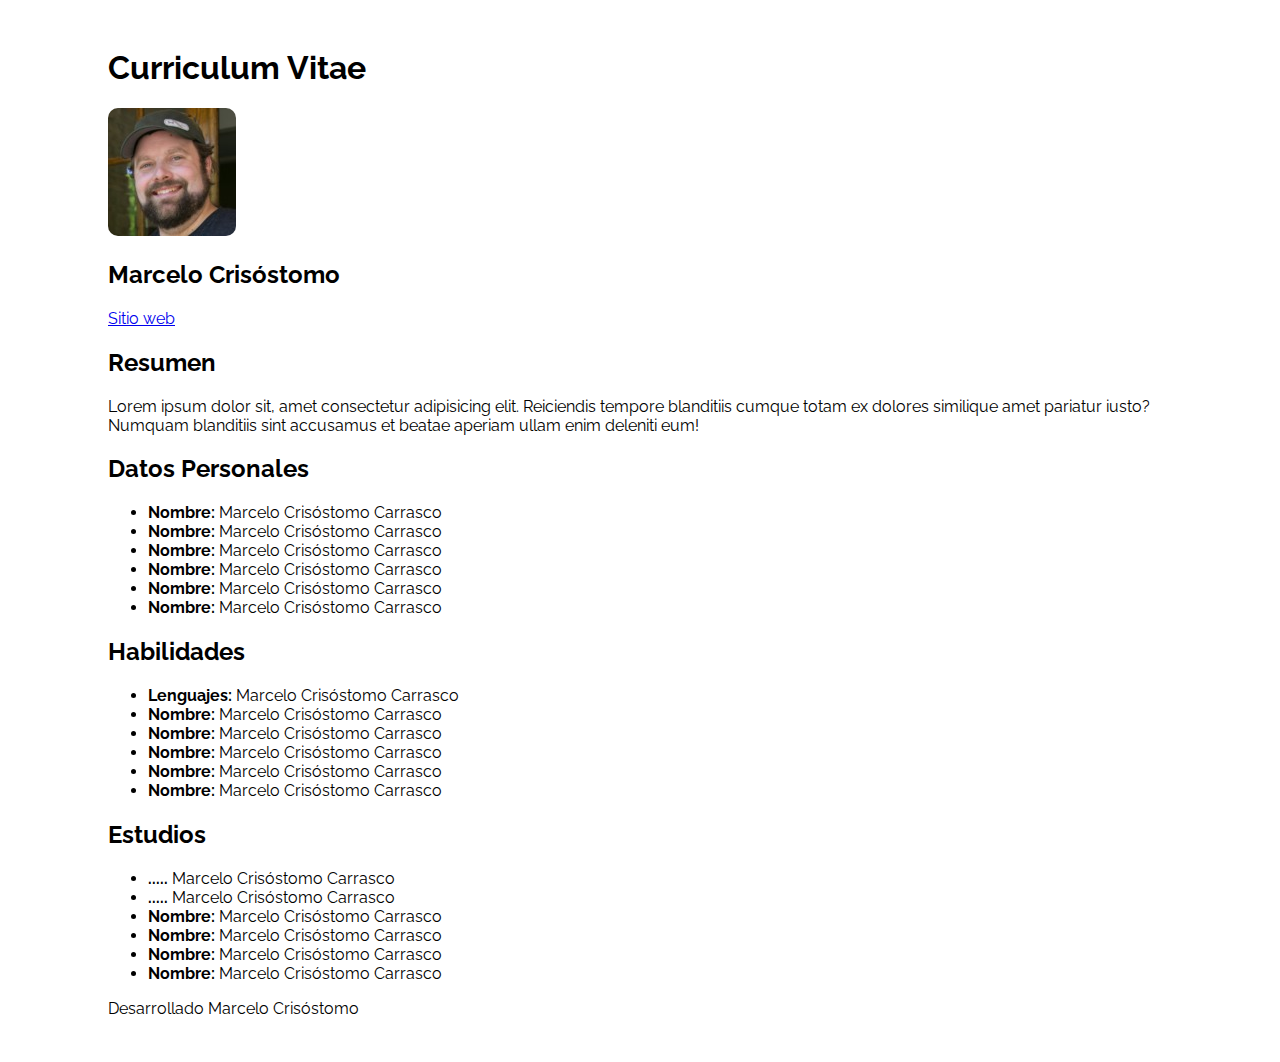
<file: index.html>
<!DOCTYPE html>
<html lang="es">
    <head>
        <meta charset="UTF-8">
        <meta name="viewport" content="width=device-width, initial-scale=1.0">
        <!-- Fuentes de Google -->
        <link rel="preconnect" href="https://fonts.googleapis.com">
        <link rel="preconnect" href="https://fonts.gstatic.com" crossorigin>
        <link href="https://fonts.googleapis.com/css2?family=Raleway:ital,wght@0,100..900;1,100..900&display=swap" rel="stylesheet">
        <link rel="stylesheet" href="/assets/css/styles.css">
       
        <title>Curriculum</title>
    </head>
    <body>

        <!--  -->
        <h1>Curriculum Vitae</h1>
        <img class="foto" id="fotografia" src="/assets/img/foto.jpg" alt="foto de perfil del curriculum">
        <h2>Marcelo Crisóstomo</h2>
        <a href="https://www.google.com">Sitio web</a>
        <!-- descripción personal -->

        <section>
            <h2>Resumen</h2>
            <p>Lorem ipsum dolor sit, amet consectetur adipisicing elit. Reiciendis tempore blanditiis cumque totam ex dolores similique amet pariatur iusto? Numquam blanditiis sint accusamus et beatae aperiam ullam enim deleniti eum!</p>
        </section>

        <section>
            <h2>Datos Personales</h2>
            <ul>
                <li><b>Nombre:</b> Marcelo Crisóstomo Carrasco</li>
                <li><b>Nombre:</b> Marcelo Crisóstomo Carrasco</li>
                <li><b>Nombre:</b> Marcelo Crisóstomo Carrasco</li>
                <li><b>Nombre:</b> Marcelo Crisóstomo Carrasco</li>
                <li><b>Nombre:</b> Marcelo Crisóstomo Carrasco</li>
                <li><b>Nombre:</b> Marcelo Crisóstomo Carrasco</li>
            </ul>
        </section>

        <section>
            <h2>Habilidades</h2>
            <ul>
                <li><b>Lenguajes:</b> Marcelo Crisóstomo Carrasco</li>
                <li><b>Nombre:</b> Marcelo Crisóstomo Carrasco</li>
                <li><b>Nombre:</b> Marcelo Crisóstomo Carrasco</li>
                <li><b>Nombre:</b> Marcelo Crisóstomo Carrasco</li>
                <li><b>Nombre:</b> Marcelo Crisóstomo Carrasco</li>
                <li><b>Nombre:</b> Marcelo Crisóstomo Carrasco</li>
            </ul>
        </section>

        <section>
            <h2>Estudios</h2>
            <ul>
                <li><b>.....</b> Marcelo Crisóstomo Carrasco</li>
                <li><b>.....</b> Marcelo Crisóstomo Carrasco</li>
                <li><b>Nombre:</b> Marcelo Crisóstomo Carrasco</li>
                <li><b>Nombre:</b> Marcelo Crisóstomo Carrasco</li>
                <li><b>Nombre:</b> Marcelo Crisóstomo Carrasco</li>
                <li><b>Nombre:</b> Marcelo Crisóstomo Carrasco</li>
            </ul>
        </section>
        <!-- Píe de pagina -->
        <footer>
            <p>Desarrollado Marcelo Crisóstomo</p>
        </footer>
</body>
</html>
</file>
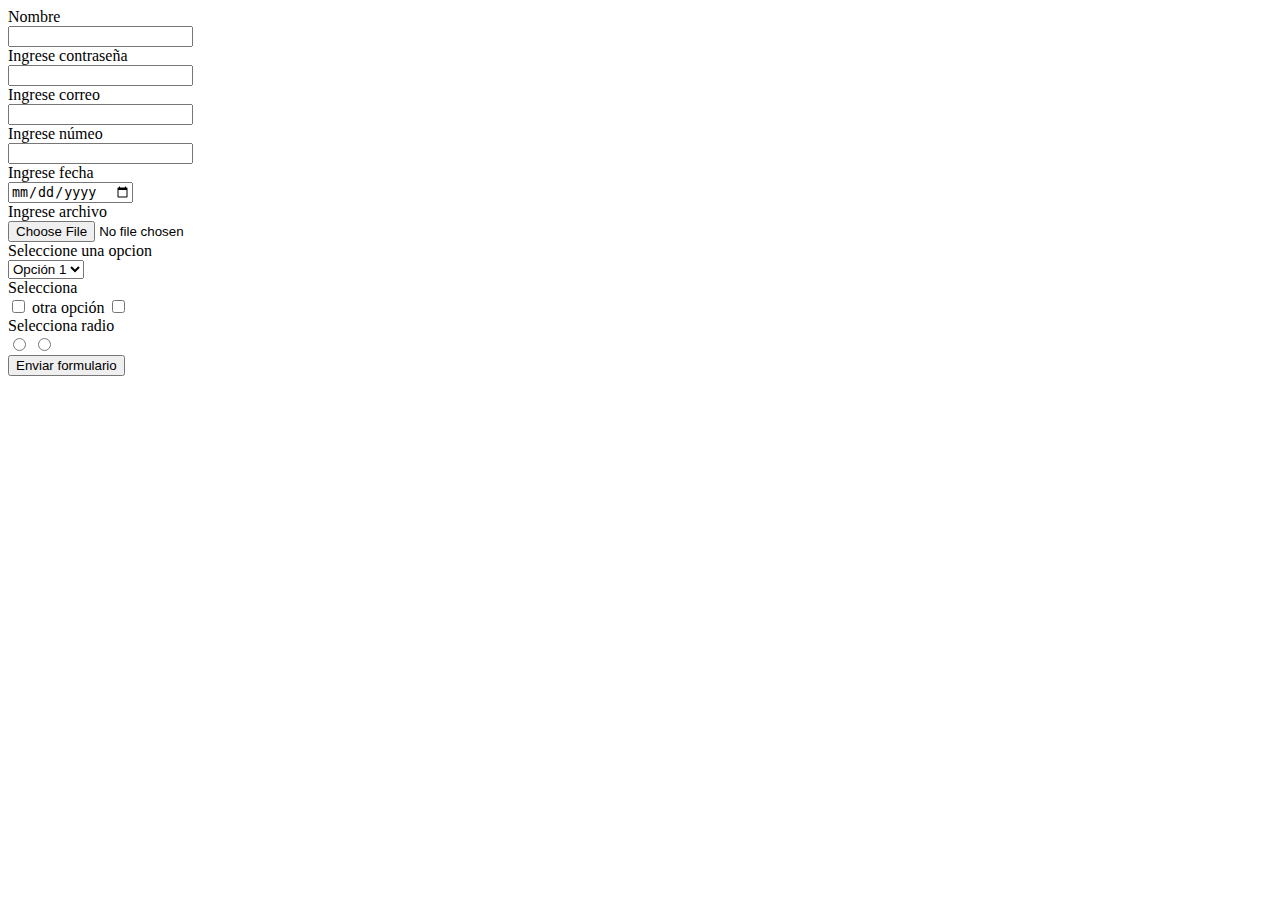
<file: form.html>
<!DOCTYPE html>
<html lang="es">
<head>
    <meta charset="UTF-8">
    <meta name="viewport" content="width=device-width, initial-scale=1.0">
    <title>Formularios</title>
</head>
<body>
    
    <form action="">
        <div>
            <label for="">Nombre</label>
            <br>
            <input type="text">
        </div>

        <div>
            <label for="">Ingrese contraseña</label>
            <br>
            <input type="password">
        </div>

        <div>
            <label for="">Ingrese correo</label>
            <br>
            <input type="email">
        </div>

        <div>
            <label for="">Ingrese númeo</label>
            <br>
            <input type="number">
        </div>

        <div>
            <label for="">Ingrese fecha</label>
            <br>
            <input type="date">
        </div>

        <div>
            <label for="">Ingrese archivo</label>
            <br>
            <input type="file">
        </div>

        <div>
            <label for="">Seleccione una opcion</label>
            <br>
            <select name="" id="">
                <option value="">Opción 1</option>
                <option value="">Opcion 2</option>
            </select>
        </div>

        <div>
            <label for="">Selecciona</label>
            <br>
            <input type="checkbox">
            <label for="">otra opción</label>
            <input type="checkbox">
        </div>

        <div>
            <label for="">Selecciona radio</label>
            <br>
            <input type="radio">
            <input type="radio">
        </div>

        <input type="submit" value="Enviar formulario">



       

       

    </form>

</body>
</html>
</file>
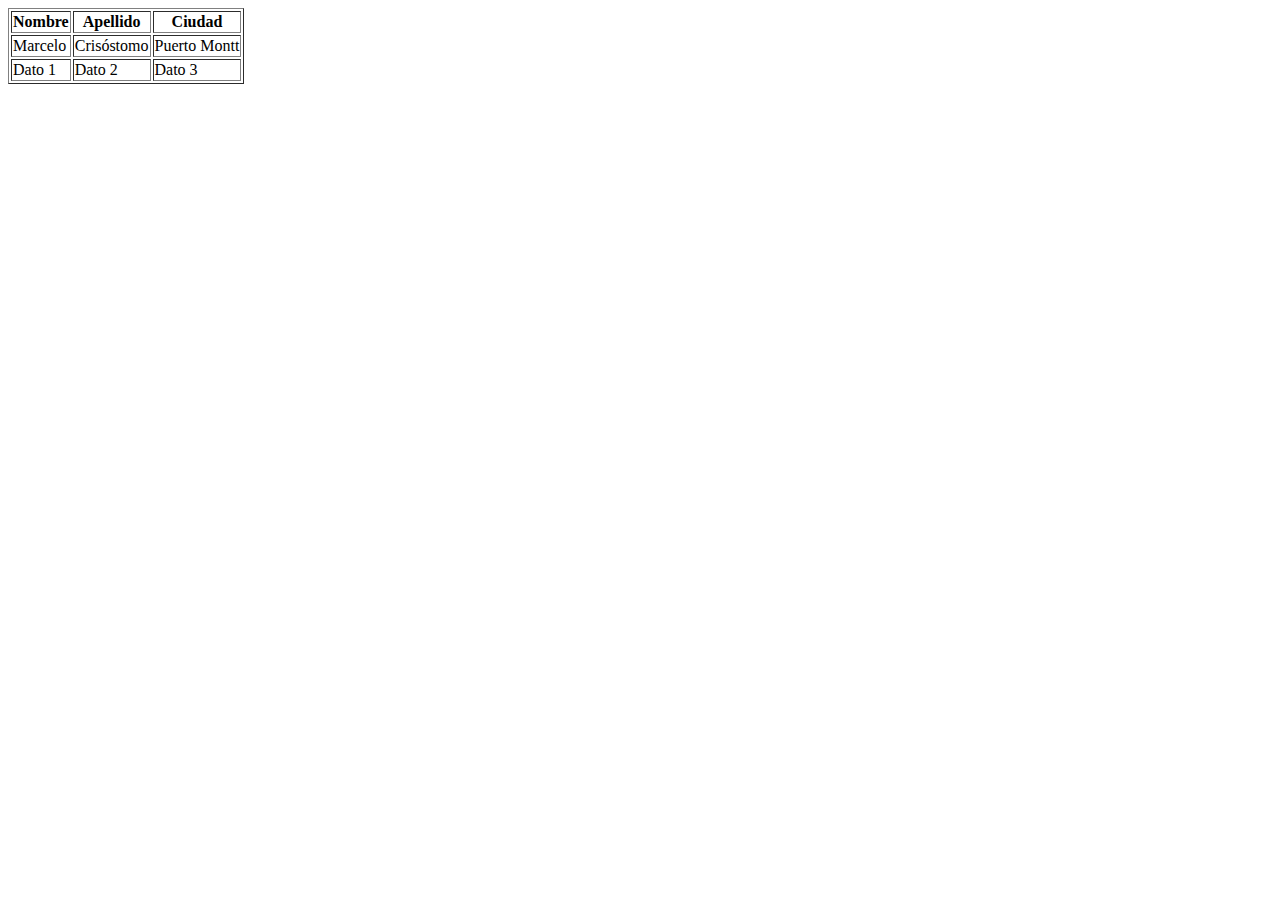
<file: table.html>
<!DOCTYPE html>
<html lang="es">
<head>
    <meta charset="UTF-8">
    <meta name="viewport" content="width=device-width, initial-scale=1.0">
    <title>Tablas</title>
</head>
<body>

    <table border="1">

        <thead>
            <tr>
                <th>Nombre</th>
                <th>Apellido</th>
                <th>Ciudad</th>
            </tr>
        </thead>

        <tbody>
            <tr>
                <td>Marcelo</td>
                <td>Crisóstomo</td>
                <td>Puerto Montt</td>
            </tr>
        </tbody>

        <tfoot>
            <tr>
               <td>Dato 1</td>
               <td>Dato 2</td>
               <td>Dato 3</td> 
            </tr>
        </tfoot>

    </table>
    
</body>
</html>
</file>
<file: assets/css/styles.css>
body{
    padding: 20px 100px ;
    font-family: "Raleway", sans-serif;
}
/* Clases = .    
ID = #
*/

.foto{
    border-radius: 10px;
}
</file>
